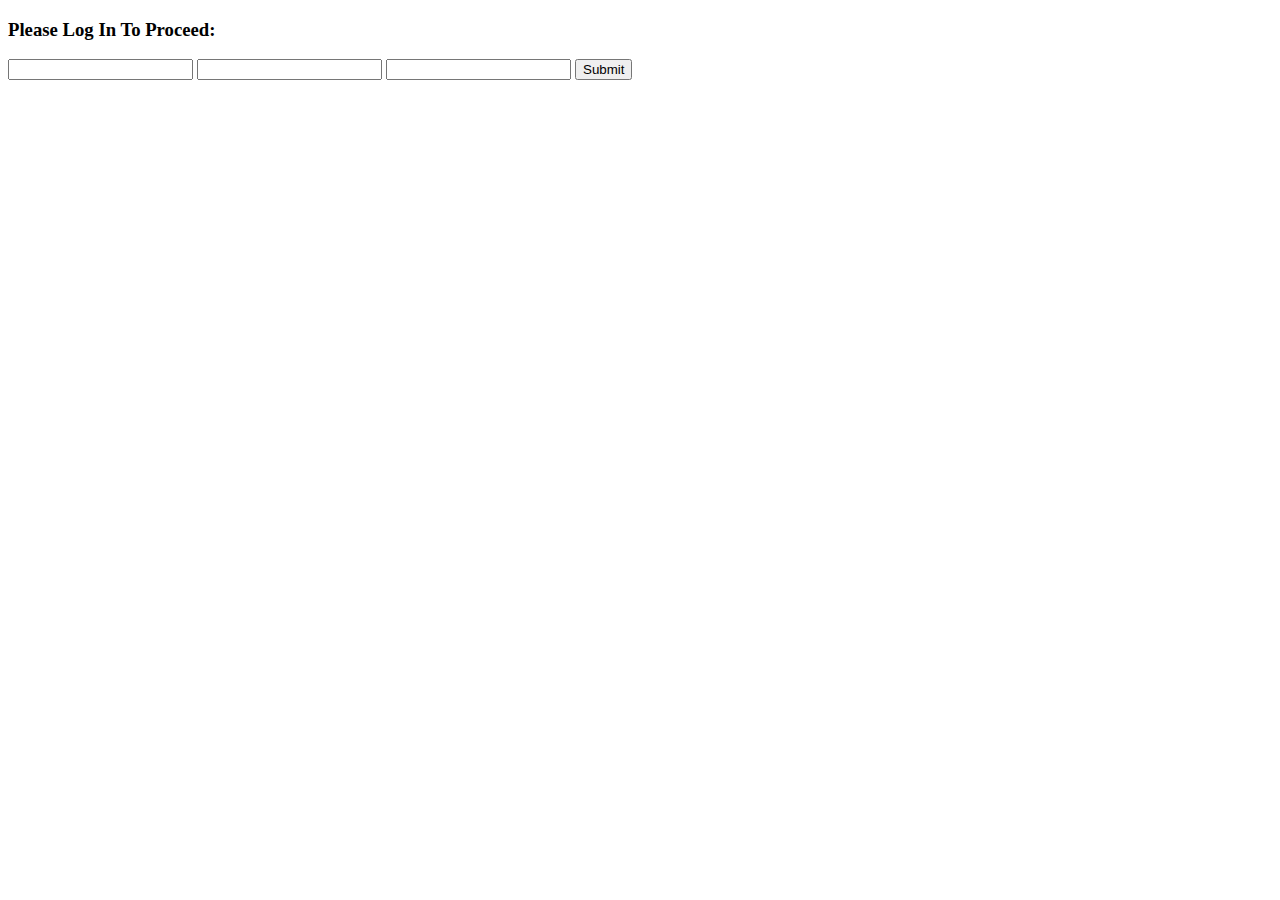
<file: index.html>
<!DOCTYPE html>
<html>
	<head>
	
	</head>
	
	<body>
		<h3>
			Please Log In To Proceed:
		</h3>
	
		<input id="code1" type="password">
			
		</input>
		
		<input id="code2" type="password">
			
		</input>
		
		<input id="code3" type="password">
			
		</input>
		
		<button onclick="submit()">
			Submit
		</button>
	</body>
	
	<script>var passcode1=472;var passcode2=960;var passcode3=135;function submit(){if(document.getElementById("code1").value == passcode1 && document.getElementById("code2").value == passcode2 && document.getElementById("code3").value == passcode3){	location = "cipherSolver.html";} else { while(true){ alert("Permission Denied!");
				};
			};
		};
	</script>
</html>
</file>
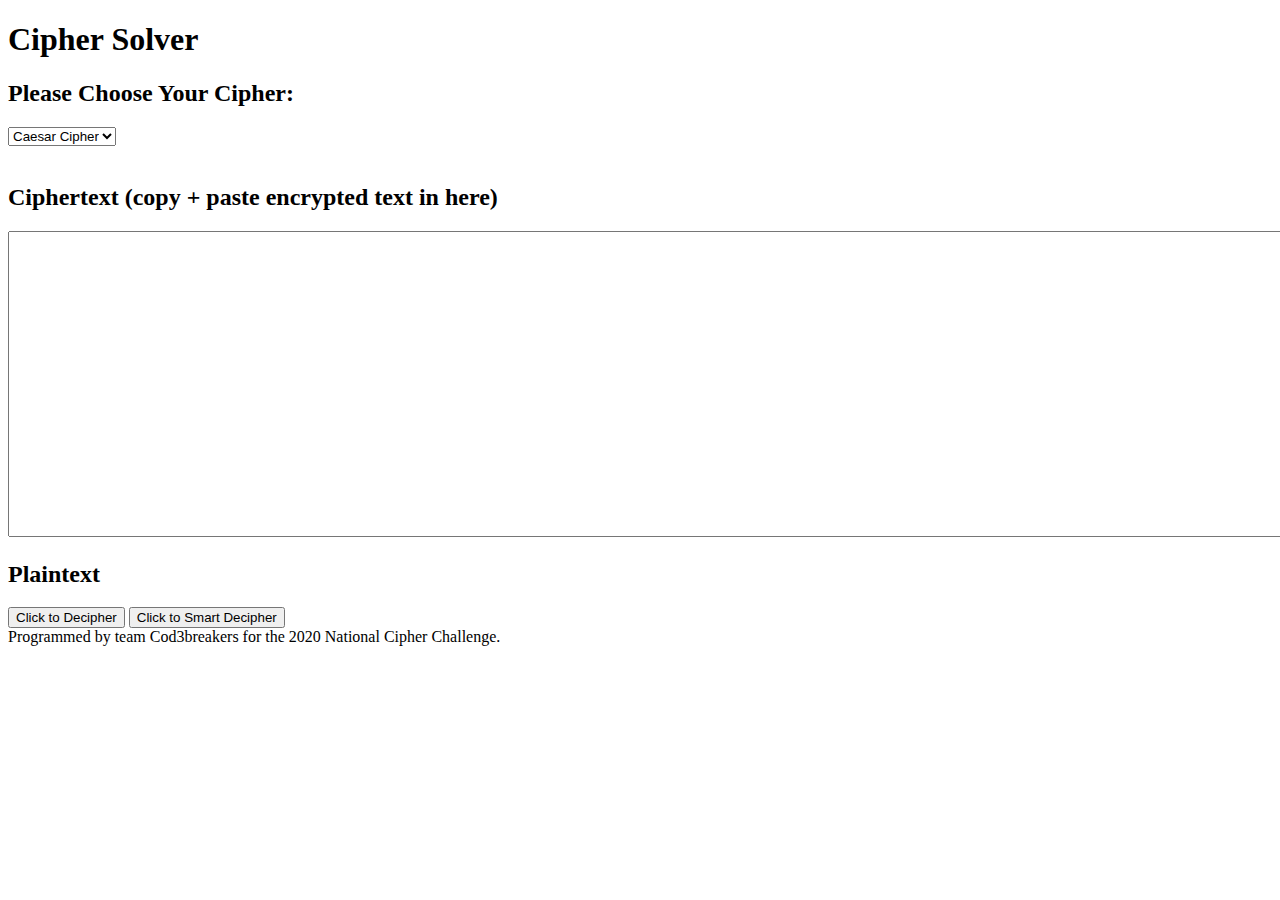
<file: cipherSolver.html>
<!DOCTYPE html>
<html>
	<head>
		<title>
			
		</title>
	</head>
	
	<body>
		<header>
			<h1>
				Cipher Solver
			</h1>
		</header>
		
		<section>
			<h2>
				Please Choose Your Cipher:
			</h2>
			
			<select id="cipherSelect">
				<option>
					Caesar Cipher
				</option>
				
				<option>
					Affine Cipher
				</option>
			</select>
			
			<br/>
			
			<br/>
			
			<h2>
				Ciphertext (copy + paste encrypted text in here)
			</h2>
			
			<textarea id="ciphertext" cols="200" rows="20">
		
			</textarea>
			
			<h2>
				Plaintext
			</h2>
			
			<p id="plaintext">
			
			</p>
			
			<button onclick="decipher()">
				Click to Decipher 
			</button>
			
			<button onclick="smartDecipher()">
				Click to Smart Decipher 
			</button>
		</section>
		
		<footer>
			Programmed by team Cod3breakers for the 2020 National Cipher Challenge.
		</footer>
	</body>
	
	<script>
		//get elements from html 
		var cipherSelect = document.getElementById("cipherSelect");
		var ciphertext = document.getElementById("ciphertext");
		var plaintext = document.getElementById("plaintext");
		
		//create alphabet array 
		var alphabet = ["a","b","c","d","e","f","g","h","i","j","k","l","m","n","o","p","q","r","s","t","u","v","w","x","y","z"];
		
		//create key words (most common in alphabet + any useful names)
		var keywords = [
			"the", "be", "and", "to", "of",
		];
		
		//smart filter 
		function smartFilter(text){
			//turn text into list of words 
			var words = [];
			
			var startIndex = 0;
			
			for(let k = 0; k < text.length; k++){
				//check for space 
				if(text[k] == " "){
					//new word - add last word to list 
					words.push(text.substring(startIndex,k));
					startIndex = k + 1;
				} else if(k == text.length - 1){
					words.push(text.substring(startIndex));
				};
			};
			
			//set keywords counter
			var keywordsCounter = 0;
			
			//check words for key words 
			for(let k = 0; k < words.length; k++){
				//check for match 
				for(let l = 0; l < keywords.length; l++){
					if(words[k].toLowerCase() == keywords[l].toLowerCase()){
						keywordsCounter ++;
					};
				};
			};
			
			//check the keywords counter 
			if(keywordsCounter >= 5){
				return true;
			} else {
				return false;
			};
		};
		
		//shift letter 
		function shiftCharacter(character,shift){
			//check if shift will need to start from the beginning of the alphabet 
			character = character.toLowerCase();
			if(alphabet.indexOf(character) >= 0){
				if(shift + alphabet.indexOf(character) >= alphabet.length){
					return alphabet[shift + alphabet.indexOf(character) - alphabet.length];
				} else {
					return alphabet[shift + alphabet.indexOf(character)];
				};
			} else {
				return character;
			};
		};
		
		//shift string 
		function shiftString(text, shift){
			//let new text 
			let plaintextString = "";
			
			//iterate text and shift 
			for(i=0;i<text.length;i++){
				plaintextString += shiftCharacter(text[i],shift);
			};
			
			//return new text 
			return plaintextString;
		};
		
		//real modulus 
		function realModulus(num, modulus){
			//check if num is negative 
			if(num < 0){
				//iterate around to the correct modulus
				/*
				let counter = 0;
				
				for(let x = 0; x > num; x--){
					counter -- 
					if(counter < 0){
						counter = 25;
					};
				};
				
				return counter;
				*/
				//alert("n " + num);
				let counter = 0;
				while(counter > num){
					counter -= modulus;
				};
				
				return -1 * (counter - num);
			} else {
				//alert("p " + num);
				return num % modulus;
			};
		};
		
		//affine character 
		function affineCharacter(character,a,b){
			/* encryption
			return alphabet[(alphabet.indexOf(character) * a + b) % alphabet.length]
			*/
			
			//decryption
			//find modular inverse - c 
			//a * modular inverse % alphabet.length = 1
			
			/*
			character = character.toLowerCase();
			var num = realModulus((alphabet.indexOf(character) - b) * (a**-1), 26);
			alert(num);
			*/
			
			character = character.toLowerCase();
			if(alphabet.indexOf(character) >= 0){
				//find modular multiplicative inverse 
				let mmi = -1;
				
				for(let y = 0; y < alphabet.length; y++){
					if((a * y) % alphabet.length == 1){
						mmi = y;
					};
				};
				
				//alert((mmi *(alphabet.indexOf(character) - b)) % 26);
				//alert(realModulus(mmi *(alphabet.indexOf(character) - b), 26));
				return alphabet[realModulus(mmi *(alphabet.indexOf(character) - b), 26)];
			} else {
				return character;
			};
		};
		
		//affine string 
		function affineString(text,a,b){
			//let new text 
			let plaintextString = "";
			
			//iterate text and shift 
			for(i=0;i<text.length;i++){
				plaintextString += affineCharacter(text[i],a,b);
			};
			
			//return new text 
			return plaintextString;
		};
		
		//decipher 
		function decipher(){
			//decide cipher type 
			if(cipherSelect.value == "Caesar Cipher"){
				//reset plaintext innerHTML
				plaintext.innerHTML = "";
				
				//get text input 
				for(let j = 1; j < alphabet.length; j++){
					plaintext.innerHTML += "Shift " + j + ":";
					plaintext.innerHTML += shiftString(ciphertext.value,j);
					plaintext.innerHTML += "<br/><br/>"
				};
			} else if(cipherSelect.value == "Affine Cipher"){
				//reset plaintext innerHTML
				plaintext.innerHTML = "";
				
				//get text input 
				for(let j = 1; j < alphabet.length; j++){
					for(let z = 0; z < alphabet.length; z++){
						plaintext.innerHTML += "A = " + j + " and B = " + z + ": ";
						plaintext.innerHTML += affineString(ciphertext.value,j,z);
						plaintext.innerHTML += "<br/><br/>"
					};
				};
			};
		};
		
		//smart decipher 
		function smartDecipher(){
			//reset plaintext innerHTML
			plaintext.innerHTML = "";
			
			//decide cipher type 
			if(cipherSelect.value == "Caesar Cipher"){
				//get text input 
				for(let j = 1; j < 26; j++){
					let newText = shiftString(ciphertext.value,j);
					
					if(smartFilter(newText)){
						plaintext.innerHTML += "Shift " + j + ":";
						plaintext.innerHTML += newText;
						plaintext.innerHTML += "<br/><br/>";
					};
				};
			} else if(cipherSelect.value == "Affine Cipher"){
				//reset plaintext innerHTML
				plaintext.innerHTML = "";
				
				//get text input 
				for(let j = 1; j < alphabet.length; j++){
					for(let z = 0; z < alphabet.length; z++){
						let newText = affineString(ciphertext.value,j,z);
					
						if(smartFilter(newText)){
							plaintext.innerHTML += "A = " + j + " and B = " + z + ": ";
							plaintext.innerHTML += affineString(ciphertext.value,j,z);
							plaintext.innerHTML += "<br/><br/>"
						};
					};
				};
			};
		};
	</script>
</html>
</file>
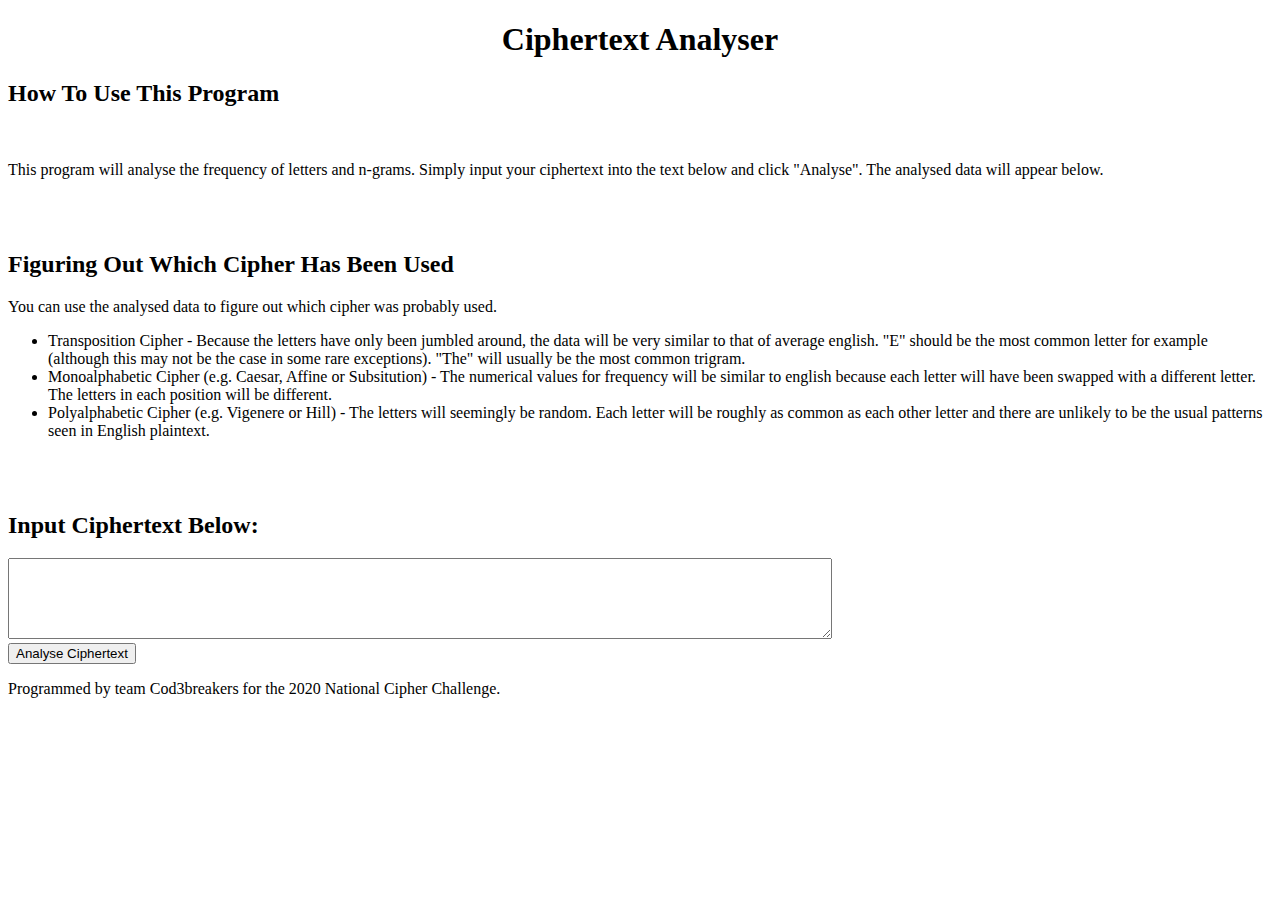
<file: ciphertextAnalyser.html>
<!DOCTYPE html>
<html>
	<head>
		<title>
			Ciphertext Analyser
		</title>
		
		<link rel="stylesheet" type="text/css" href="main.css"></link>
	</head>
	
	<body>
		<header>
			<center>
				<h1>
					Ciphertext Analyser
				</h2>
			</center>
		</header>
		
		<section>
			<h2>
				How To Use This Program
			</h2>
			
			<br/>
			
			<p>
				This program will analyse the frequency of letters and n-grams. Simply input your ciphertext into the text below and click "Analyse". The analysed data will appear below. 
			</p>
		
			<br/>
			
			<br/>
			
			<h2>
				Figuring Out Which Cipher Has Been Used
			</h2>
			
			<p>
				You can use the analysed data to figure out which cipher was probably used.
			</p>
			
			<ul>
				<li>
					Transposition Cipher - Because the letters have only been jumbled around, the data will be very similar to that of average english. "E" should be the most common letter for example (although this may not be the case in some rare exceptions). "The" will usually be the most common trigram.
				</li>
				
				<li>
					Monoalphabetic Cipher (e.g. Caesar, Affine or Subsitution) - The numerical values for frequency will be similar to english because each letter will have been swapped with a different letter. The letters in each position will be different.
				</li>
				
				<li>
					Polyalphabetic Cipher (e.g. Vigenere or Hill) - The letters will seemingly be random. Each letter will be roughly as common as each other letter and there are unlikely to be the usual patterns seen in English plaintext.
				</li>
			</ul>
		
			<br/>
			
			<br/>
			
			<h2>
				Input Ciphertext Below:
			</h2>
		
			<textarea cols=100 rows=5 id="ciphertext"></textarea>
			
			<br/>
			
			<button onclick="startAnalysis()">
				Analyse Ciphertext
			</button>
			
			<p id="results">
				
			</p>
		</section>
		
		<footer>
			Programmed by team Cod3breakers for the 2020 National Cipher Challenge.
		</footer>
		
		<script>
			//get html elements 
			var ciphertext = document.getElementById("ciphertext");
			var results = document.getElementById("results");
			
			//define letter frequencies map 
			var alphabet = "abcdefghijklmnopqrstuvwxyz";
			var letterFrequencies = new Map();
			var averageEnglishLetterFrequencies = [8.167,1.492,2.782,4.253,12.702,2.228,2.015,6.094,6.966,0.153,0.772,4.025,2.406,6.749,7.507,1.929,0.095,5.987,6.327,9.056,2.758,0.978,2.350,0.150,1.974,0.074];
			var averageEnglishLettersByFrequency = ["e","t","a","o","i","n","s","r","h","d","l","u","c","m","f","y","w","g","p","b","v","k","x","q","j","z"];
			var mostCommonBigrams = [["th",2.71],["he",2.33],["in",2.03],["er",1.78],["an",1.61]];
			var mostCommonTrigrams = [["the",1.81],["and",0.73],["ing",0.72],["ent",0.42],["ion",0.42]];
			var mostCommonQuadgrams = [["ttion",0.31],["nthe",0.27],["ther",0.24],["that",0.21],["ofth",0.19]];
			
			for(i = 0; i < alphabet.length; i++){
				letterFrequencies.set(alphabet[i], 0);
			};
			
			//index of coincidence 
			function indexOfCoincidence(text){
			
			};
			
			//analysis function
			function analyse(text){
				//clear letter frequencies 
				for(i = 0; i < alphabet.length; i++){
					letterFrequencies.set(alphabet[i], 0);
				};
				
				//reset trueTextLength 
				trueTextLength = 0;
				var trueText = "";
				
				//convert text to lower case 
				text = text.toLowerCase();
				
				//count letters
				var trueTextLength = 0;
				for(i = 0; i < text.length; i++){
					if(alphabet.indexOf(text[i]) != -1){
						letterFrequencies.set(alphabet[alphabet.indexOf(text[i])], letterFrequencies.get(alphabet[alphabet.indexOf(text[i])]) + 1);
						trueTextLength ++;
						trueText += text[i];
					};
				};
				
				//create output string 
				outputString = "<br/><h2>The letter frequencies (as percentages) are:</h2>";
				
				//add frequencies to output string 
				outputString += "<table>";
				outputString += "<tr><td>Letter</td><td>Frequency in Ciphertext (%)</td><td>Frequency in Average English Text (%)</td></tr>";
				for(i = 0; i < alphabet.length; i++){
					outputString += "<tr><td>" + alphabet[i] + "</td>" + " <td>" + letterFrequencies.get(alphabet[i]) / trueTextLength * 100 + "</td><td>" + averageEnglishLetterFrequencies[i] + "</td></tr>"; 
				};
				outputString += "</table>";
				
				//display the letters in order of frequency 
				outputString += "<br/><br/><h2>The letters in order of frequency (descending) are:</h2><table><tr><td>Letters By Frequency in Ciphertext</td><td>Letters By Frequency In Average English Text</td></tr>";
				
				//insertion sort on letters 
				var newAlphabet = [];
				
				for(i = 0; i < alphabet.length; i++){
					newAlphabet.push(alphabet[i]);
				};
				
				var counter = 0;
				var placeholder = "";
				for(i = 1; i < alphabet.length; i++){
					//set counter to i
					counter = i
					
					while(letterFrequencies.get(newAlphabet[counter-1]) < letterFrequencies.get(newAlphabet[counter])){
						//swap letters in new alphabet
						placeholder = newAlphabet[counter];
						newAlphabet[counter] = newAlphabet[counter-1];
						newAlphabet[counter-1] = placeholder;
						
						counter --;
				
						if(counter - 1 < 0){
							break;
						};
					};
				};
				
				//iterate and append newAlphabet
				for(i = 0; i < newAlphabet.length; i++){
					outputString += "<tr><td>" + newAlphabet[i] + "</td><td>" + averageEnglishLettersByFrequency[i] + "</td></tr>";
				};
				
				//close off list 
				outputString += "</table>";
				
				//analyse bigrams 
				var bigrams = [];
				var totalBigrams = 1;
				bigrams.push([trueText.substring(0,2),1]);
				for(i = 1; i < trueText.length - 1; i++){
					let found = false;
					
					//increment total bigrams 
					totalBigrams ++;
					
					//check if bigram is already
					for(let j = 0; j < bigrams.length; j++){
						if(bigrams[j][0] == trueText.substring(i,i+2)){
							//increment counter 
							bigrams[j][1] ++;
							found = true;
							break;
						};
					};
					
					//is found false?
					if(found == false){
						bigrams.push([trueText.substring(i,i+2),1]);
					};
				};
				
				//insertion sort bigrams 
				for(i = 1; i < bigrams.length; i ++){
					counter = i;
				
					while(bigrams[counter - 1][1] < bigrams[counter][1]){
						//swap bigrams
						placeholder = bigrams[counter];
						bigrams[counter] = bigrams[counter-1];
						bigrams[counter-1] = placeholder;
						
						counter --;
				
						if(counter - 1 < 0){
							break;
						};
					};
				};
				
				//add to string 
				outputString += "<br/><br/><h2>Bigram Frequencies</h2><table><tr><td>Bigrams By Frequency in Text</td><td>Frequency of Bigrams In Ciphertext</td><td>Bigrams By Frequency In Average English Text</td><td>Frequency of Bigram In Average English Text</td></tr>";
				
				//add bigrams to output 
				var iterationNum;
				
				if(bigrams.length > mostCommonBigrams.length){
					iterationNum = mostCommonBigrams.length;
				} else {
					iterationNum = bigrams.length;
				};
				
				for(i = 0; i < iterationNum; i++){
					outputString += "<tr><td>" + bigrams[i][0] + "</td><td>" + 100 * (bigrams[i][1] / totalBigrams) + "%</td><td>" + mostCommonBigrams[i][0] + "</td><td>" + mostCommonBigrams[i][1] + "%</td></tr>";
				};
					
				//close table 
				outputString += "</table>";
			
				//analyse trigrams 
				var trigrams = [];
				var totalTrigrams = 1;
				trigrams.push([trueText.substring(0,3),1]);
				for(i = 1; i < trueText.length - 2; i++){
					let found = false;
					
					//increment total trigrams 
					totalTrigrams ++;
					
					//check if trigram is already
					for(let j = 0; j < trigrams.length; j++){
						if(trigrams[j][0] == trueText.substring(i,i+3)){
							//increment counter 
							trigrams[j][1] ++;
							found = true;
							break;
						};
					};
					
					//is found false?
					if(found == false){
						trigrams.push([trueText.substring(i,i+3),1]);
					};
				};
				
				//insertion sort trigrams 
				for(i = 1; i < trigrams.length; i ++){
					counter = i;
				
					while(trigrams[counter - 1][1] < trigrams[counter][1]){
						//swap trigrams
						placeholder = trigrams[counter];
						trigrams[counter] = trigrams[counter-1];
						trigrams[counter-1] = placeholder;
						
						counter --;
				
						if(counter - 1 < 0){
							break;
						};
					};
				};
				
				//add to string 
				outputString += "<br/><br/><h2>Trigram Frequencies</h2><table><tr><td>Trigrams By Frequency in Text</td><td>Frequency of trigrams In Ciphertext</td><td>Trigrams By Frequency In Average English Text</td><td>Frequency of Trigram In Average English Text</td></tr>";
				
				//add trigrams to output 
				if(trigrams.length > mostCommonTrigrams.length){
					iterationNum = mostCommonTrigrams.length;
				} else {
					iterationNum = trigrams.length;
				};
				
				for(i = 0; i < iterationNum; i++){
					outputString += "<tr><td>" + trigrams[i][0] + "</td><td>" + 100 * (trigrams[i][1] / totalTrigrams) + "%</td><td>" + mostCommonTrigrams[i][0] + "</td><td>" + mostCommonTrigrams[i][1] + "%</td></tr>";
				};
					
				//close table 
				outputString += "</table>";
				
				//analyse quadgrams
				var quadgrams = [];
				var totalQuadgrams = 1;
				quadgrams.push([trueText.substring(0,4),1]);
				for(i = 1; i < trueText.length - 3; i++){
					let found = false;
					
					//increment total quadgrams 
					totalQuadgrams ++;
					
					//check if quadgram is already
					for(let j = 0; j < quadgrams.length; j++){
						if(quadgrams[j][0] == trueText.substring(i,i+4)){
							//increment counter 
							quadgrams[j][1] ++;
							found = true;
							break;
						};
					};
					
					//is found false?
					if(found == false){
						quadgrams.push([trueText.substring(i,i+4),1]);
					};
				};
				
				//insertion sort quadgrams 
				for(i = 1; i < quadgrams.length; i ++){
					counter = i;
				
					while(quadgrams[counter - 1][1] < quadgrams[counter][1]){
						//swap quadgrams
						placeholder = quadgrams[counter];
						quadgrams[counter] = quadgrams[counter-1];
						quadgrams[counter-1] = placeholder;
						
						counter --;
				
						if(counter - 1 < 0){
							break;
						};
					};
				};
				
				//add to string 
				outputString += "<br/><br/><h2>Quadgram Frequencies</h2><table><tr><td>Quadgrams By Frequency in Text</td><td>Frequency of quadgrams In Ciphertext</td><td>Quadgrams By Frequency In Average English Text</td><td>Frequency of Quadgram In Average English Text</td></tr>";
				
				//add quadgrams to output 
				if(quadgrams.length > mostCommonQuadgrams.length){
					iterationNum = mostCommonQuadgrams.length;
				} else {
					iterationNum = quadgrams.length;
				};
				
				for(i = 0; i < iterationNum; i++){
					outputString += "<tr><td>" + quadgrams[i][0] + "</td><td>" + 100 * (quadgrams[i][1] / totalQuadgrams) + "%</td><td>" + mostCommonQuadgrams[i][0] + "</td><td>" + mostCommonQuadgrams[i][1] + "%</td></tr>";
				};
					
				//close table 
				outputString += "</table>";
				
				//output results 
				return outputString;
			};
			
			//start analysis 
			function startAnalysis(){
				results.innerHTML = analyse(ciphertext.value.toLowerCase());
			};
		</script>
	</body>
</html>
</file>
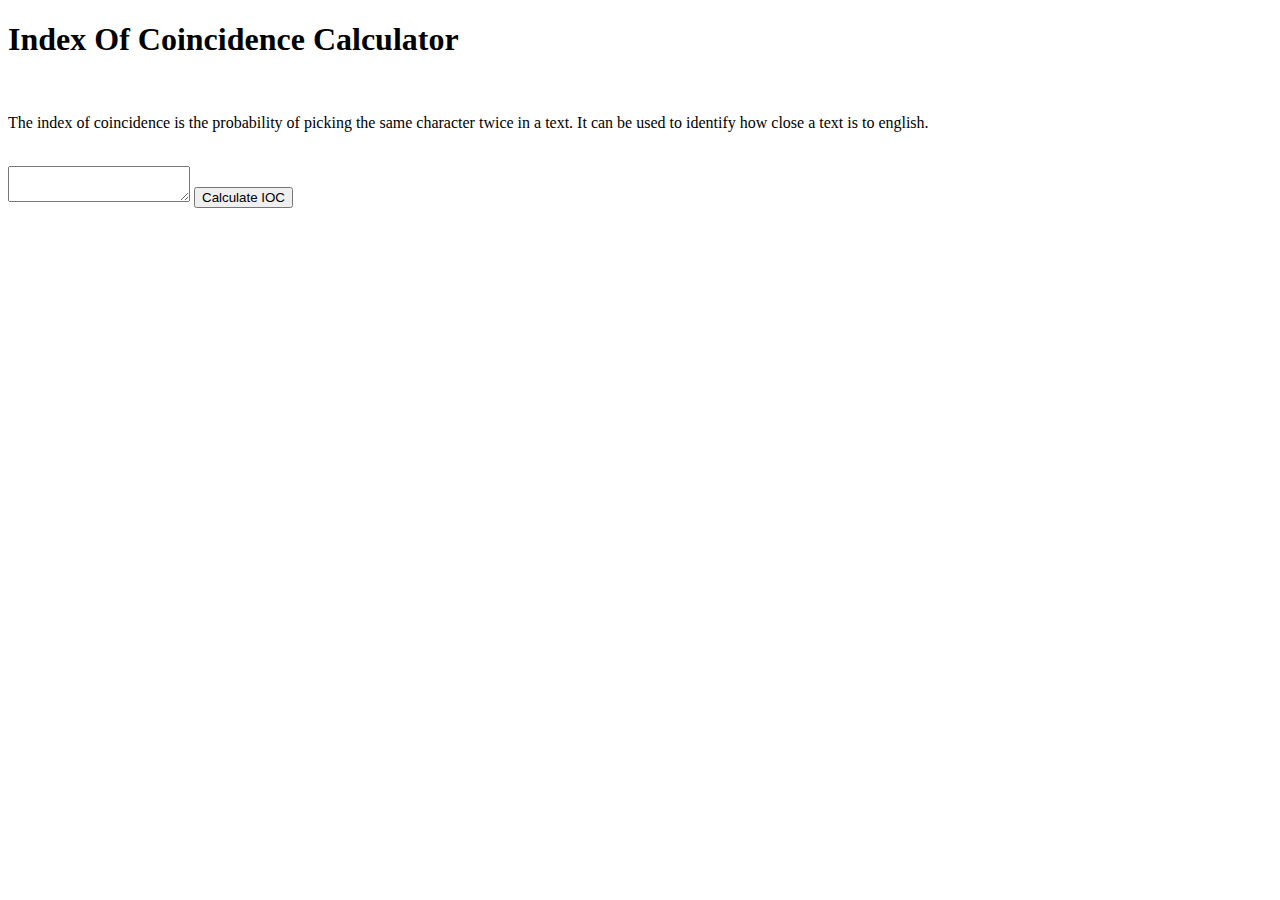
<file: indexOfCoincidence.html>
<!DOCTYPE html>
<html>
	<head>
		<title>
			Index Of Coincidence
		</title>
	</head>
	
	<body>
		<h1>
			Index Of Coincidence Calculator
		</h1>
		
		<br/>
		
		<p>
			The index of coincidence is the probability of picking the same character twice in a text. It can be used to identify how close a text is to english.
		</p>
		
		<br/>
		
		<textarea id="inputText"></textarea>
		
		<button onclick="runIOC()">Calculate IOC</button>
		
		<p id="output"></p>
		
		<script>
			//load html 
			var inputText = document.getElementById("inputText");
			var output = document.getElementById("output");
			var alphabet = "abcdefghijklmnopqrstuvwxyz";
			var letterFrequencies = [];
			
			for(i = 0; i < alphabet.length; i++){
				letterFrequencies.push(0);
			};
			
			//run IOC 
			function runIOC(){
				//get runIOC
				var text = inputText.value.toLowerCase();
				
				var newText = "";
				
				for(i = 0; i < text.length; i++){
					if(alphabet.indexOf(text[i]) != -1){
						newText += text[i];
					};
				};
				
				//count letter frequencies
				for(i = 0; i < newText.length; i++){
					letterFrequencies[alphabet.indexOf(newText[i])] += 1;
				};
				
				//calculate IOC
				var indexOfCoincidence = 0;
				
				for(i = 0; i < letterFrequencies.length; i++){
					indexOfCoincidence += ((letterFrequencies[i] * (letterFrequencies[i] - 1))/(newText.length * (newText.length - 1)));
				};
				
				//indexOfCoincidence /= newText.length;
				output.innerHTML = "<p>" + indexOfCoincidence + "</p>";
			};	
		</script>
	</body>
</html>
</file>
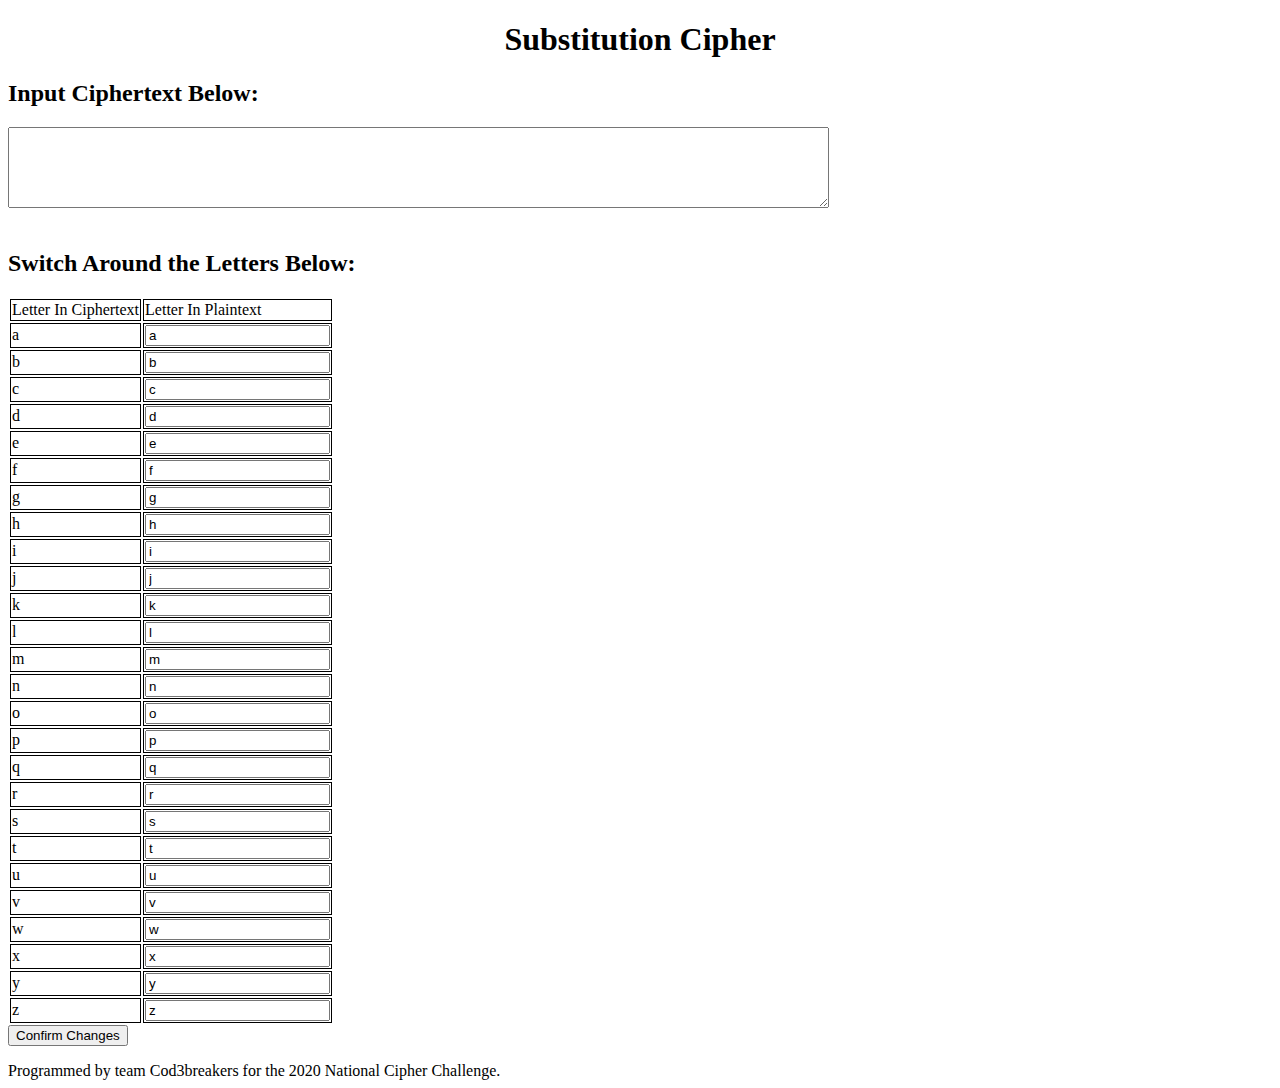
<file: substitutionCipher.html>
<!DOCTYPE html>
<html>
	<head>
		<title>
			Substitution Cipher Tool
		</title>
		
		<link rel="stylesheet" type="text/css" href="main.css"></link>
	</head>
	
	<body>
		<header>
			<center>
				<h1>
					Substitution Cipher
				</h1>
			</center>
		</header>
		
		<section>
			<h2>
				Input Ciphertext Below:
			</h2>
			
			<textarea id="ciphertextInput" cols=100 rows=5></textarea>
			
			<br/>
			
			<br/>
			
			<h2>
				Switch Around the Letters Below:
			</h2>
			
			<table id="inputTable">
				<tr><td>Letter In Ciphertext</td><td>Letter In Plaintext</td></tr>
			</table>
			
			<button onclick="confirmChanges()">
				Confirm Changes
			</button>
			
			<br/>
			
			<p id="outputParagraph">
			
			</p>
		</section>
		
		<footer>
			Programmed by team Cod3breakers for the 2020 National Cipher Challenge.
		</footer>
		
		<script>
			//get html elements 
			var ciphertextInput = document.getElementById("ciphertextInput");
			var inputTable = document.getElementById("inputTable");
			var outputParagraph = document.getElementById("outputParagraph");
		
			//set alphabet 
			var alphabet = "abcdefghijklmnopqrstuvwxyz";
			
			//add elements to table 
			for(i = 0; i < alphabet.length; i ++){
				inputTable.innerHTML += "<tr><td>" + alphabet[i] + "</td><td><input id = \"char" + alphabet[i] + "\" value=\"" + alphabet[i] + "\"></input></td></tr>"
			};
			
			//confirm changes 
			function confirmChanges(){
				//get ciphertext 
				var ciphertext = ciphertextInput.value.toLowerCase();
				var plaintext = "";
				
				//convert ciphertext 
				for(i = 0; i < ciphertext.length; i++){
					//add substituted character 
					if(alphabet.indexOf(ciphertext[i]) == -1){
						plaintext += ciphertext[i];
					} else {
						plaintext += document.getElementById("char" + ciphertext[i]).value.toLowerCase()
					};
				};
				
				//set innerhtml of output 
				outputParagraph.innerHTML = plaintext;
			};
		</script>
	</body>
</html>
</file>
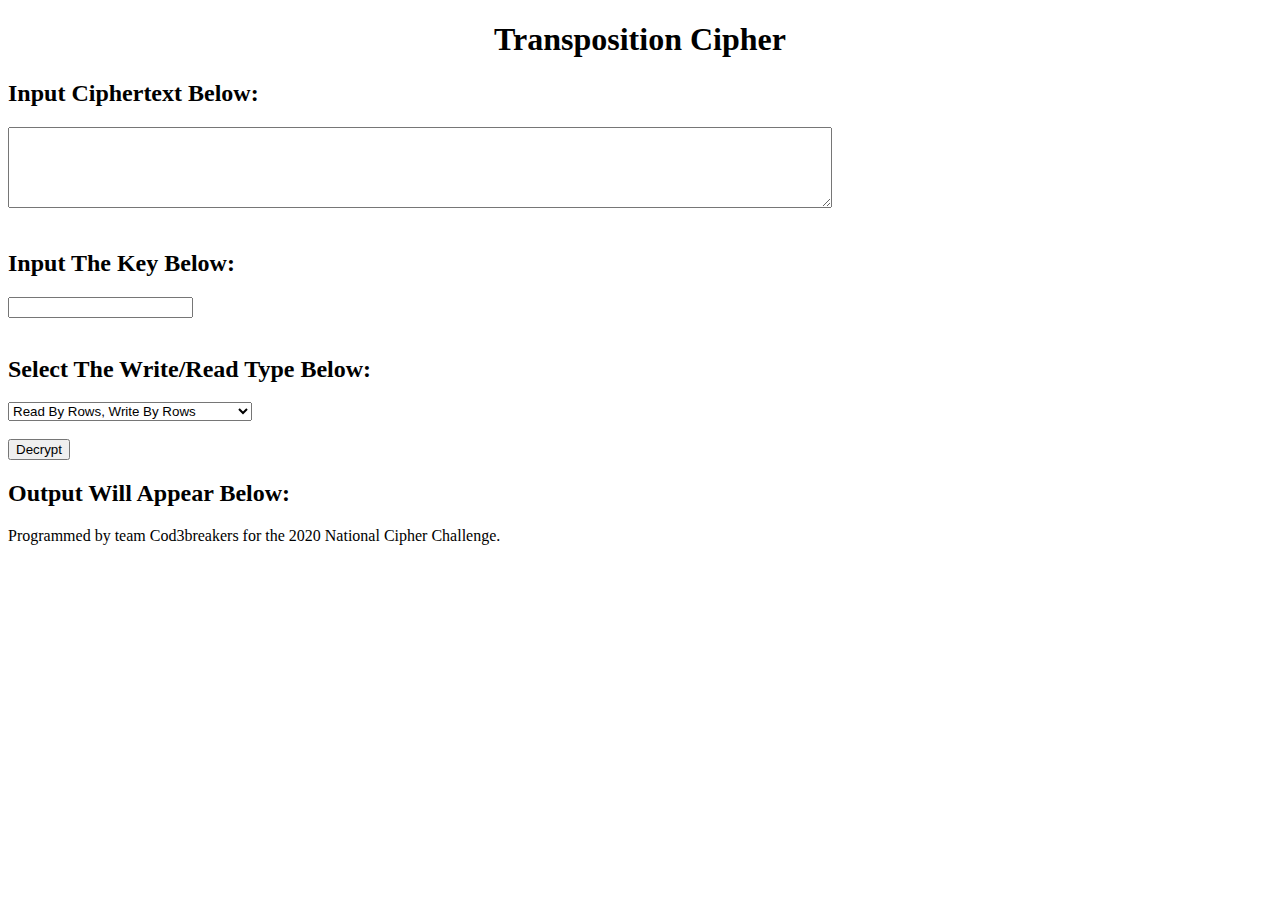
<file: transpositionCipher.html>
<!DOCTYPE html>
<html>
	<head>
		<title>
			Transposition Cipher Tool
		</title>
		
		<link rel="stylesheet" type="text/css" href="main.css"></link>
	</head>
	
	<body>
		<header>
			<center>
				<h1>
					Transposition Cipher
				</h1>
			</center>
		</header>
		
		<section>
			<h2>
				Input Ciphertext Below:
			</h2>
			
			<textarea id="ciphertextInput" cols=100 rows=5></textarea>
			
			<br/>
			
			<br/>
			
			<h2>
				Input The Key Below:
			</h2>
			
			<input id="keyInput"></input>
			
			<br/>
			
			<br/>
			
			<h2>
				Select The Write/Read Type Below:
			</h2>
			
			<select id="typeSelect">
				<option value="rr">Read By Rows, Write By Rows</option>
				<option value="rc">Read By Rows, Write By Columns</option>
				<option value="cr">Read By Columns, Write By Rows</option>
				<option value="cc">Read By Columns, Write By Columns</option>
			</select>
			
			<br/>
			
			<br/>
			
			<button onclick="decrypt()">Decrypt</button>
		
			<br/>
			
			
			<h2>Output Will Appear Below:</h2>
			<p id="output"></p>
		</section>
		
		<footer>
			Programmed by team Cod3breakers for the 2020 National Cipher Challenge.
		</footer>
		
		<script>
			//get html elements 
			var ciphertextInput = document.getElementById("ciphertextInput");
			var keyInput = document.getElementById("keyInput");
			var typeSelect = document.getElementById("typeSelect");
			var output = document.getElementById("output");
			
			//set alphabet 
			var alphabet = "abcdefghijklmnopqrstuvwxyz";
			
			//decrypt function 
			function decrypt(){
				//get cipher text 
				var ciphertext = ciphertextInput.value.toLowerCase();
				var key = keyInput.value.toLowerCase();
				var type = typeSelect.value;
				
				//remove spaces from ciphertext 
				var newCiphertext = "";
				
				for(i = 0; i < ciphertext.length; i++){
					if(ciphertext[i] != " "){
						newCiphertext += ciphertext[i];
					};
				};
				
				//remove repeated character
				var newKey = "";
				var found = false;
					
				for(i = 0; i < key.length; i++){
					found = false;
					
					for(let j = 0; j < newKey.length; j++){
						if(key[i] == newKey[j]){
							//do not add - found = true 
							found = true;
						};
					};
					
					//found?
					if(found == false){
						newKey += key[i];
					};
				};
				
				var keyWithoutRepeatedCharacters = newKey;
				
				//put in alphabetical order
				var counter = 0;
				var placeholder = "";
				for(i = 1; i < newKey.length; i++){
					counter = i;
					
					while(alphabet.indexOf(newKey[counter - 1]) > alphabet.indexOf(newKey[counter])){
						//swap
						newKey = newKey.substring(0,counter - 1) + newKey[counter] + newKey[counter - 1] + newKey.substring(counter+1);
						
						//decrement counter 
						counter --;
						
						if(counter - 1 < 0){
							alert();
							break;
						};
					};
				};
				
				//decide type 
				if(type == "rr"){
					//written by rows, read by rows 
					var columns = newKey.length;
					var rows = Math.ceil(newCiphertext.length / columns);
					
					//get rows data
					var rowsData = [];
					
					for(i = 0; i < rows; i++){
						rowsData.push(newCiphertext.substring(columns * i,(columns * (i+1)))); 
					};
					
					while(rowsData[rowsData.length - 1].length < columns){
						rowsData[rowsData.length - 1] += "_";
					};
					
					//console.log(rowsData);
					
					
					//get column order 
					var columnsOrder = [];
					console.log(keyWithoutRepeatedCharacters);
					for(i = 0; i < newKey.length; i++){
						columnsOrder.push(newKey.indexOf(keyWithoutRepeatedCharacters[i]));
					};
					
					//get plaintext 
					var plaintext = "";
					
					for(i = 0; i < rowsData.length; i++){
						for(let j = 0; j < columnsOrder.length; j++){
							if(rowsData[i][columnsOrder[j]] != undefined){
								plaintext += rowsData[i][columnsOrder[j]];
							};
						};
					};
					
					//set innerhtml of output 
					output.innerHTML = plaintext;
				} else if(type == "rc"){
					//written by rows, read by rows 
					var columns = newKey.length;
					var rows = Math.ceil(newCiphertext.length / columns);
					
					//get rows data
					var columnsData = [];
					
					for(i = 0; i < columns; i++){
						rowsData.push(newCiphertext.substring(columns * i,(columns * (i+1)))); 
					};
					
					while(rowsData[rowsData.length - 1].length < columns){
						rowsData[rowsData.length - 1] += "_";
					};
					
					
					//var plaintext = "";
					
					//for(i = 0; i < columns; i++){
					//	for(let j = 0; j < rowsData.length; j++){
					//		plaintext += rowsData[j][i];
					//	};
					//};
					console.log(rowsData);
					
					//get column order 
					var columnsOrder = [];
					console.log(keyWithoutRepeatedCharacters);
					for(i = 0; i < newKey.length; i++){
						columnsOrder.push(newKey.indexOf(keyWithoutRepeatedCharacters[i]));
					};
					
					//get plaintext 
					var plaintext = "";
					
					for(i = 0; i < rowsData.length; i++){
						for(let j = 0; j < columnsOrder.length; j++){
							if(rowsData[i][columnsOrder[j]] != undefined){
								plaintext += rowsData[i][columnsOrder[j]];
							};
						};
					};
					
					
					//set innerhtml of output 
					output.innerHTML = plaintext;
				};
			};
		</script>
	</body>
</html>
</file>
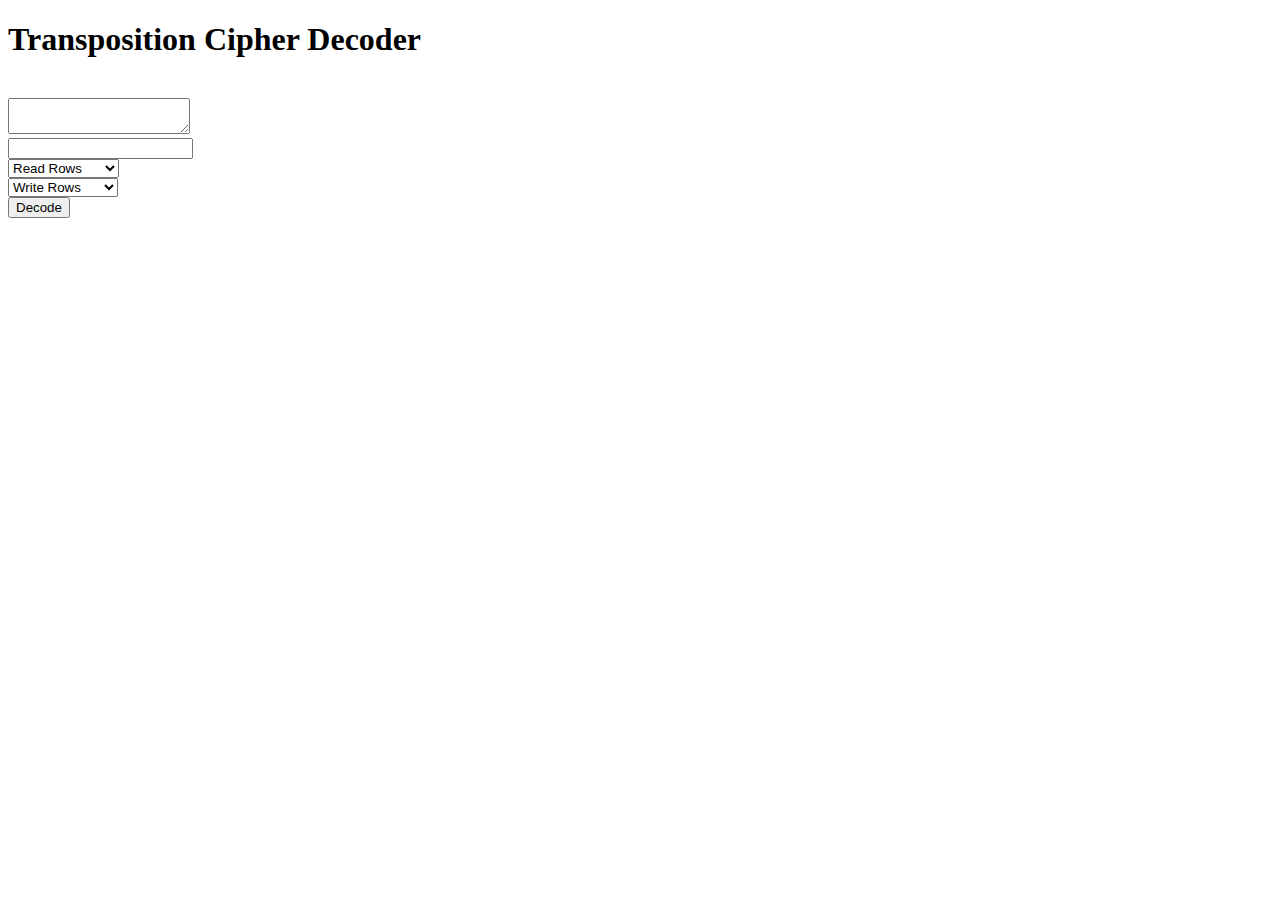
<file: transpositionCipherDecoder.html>
<!DOCTYPE html>
<html>
	<head>
		<title>
			Transposition Cipher Solver
		</title>
		
		<style>
			td {
				border: 1px solid black;
			}
		</style>
	</head>
	
	<body>
		<h1>
			Transposition Cipher Decoder
		</h1>
		
		<br/>
		
		<textarea id="ciphertextInput"></textarea>
	
		<br/>
		
		<input id="key"></input>
		
		<br/>
		
		<select id="readMenu">
			<option value="rows">
				Read Rows
			</option>
			
			<option value="columns">
				Read Columns
			</option>
		</select>
		
		<br/>
		
		<select id="writeMenu">
			<option value="rows">
				Write Rows
			</option>
			
			<option value="columns">
				Write Columns
			</option>
		</select>
		
		<br/>
		
		<button onclick="decode()">
			Decode
		</button>
		
		<br/>

		<br/>
		
		<div id="output"></div>
	</body>
	
	<script>
		//load HTML elements 
		var ciphertextInput = document.getElementById("ciphertextInput");
		var key = document.getElementById("key");
		var output = document.getElementById("output");
		var readMenu = document.getElementById("readMenu");
		var writeMenu = document.getElementById("writeMenu");
		
		//define alphabet 
		var alphabet = "abcdefghijklmnopqrstuvwxyz";
		
		//define numbers 
		var numbers = "0123456789";
		
		//encode function 
		function encode(){
			//get ciphertext 
			var ciphertext = ciphertextInput.value;
			var realKey = key.value;
			
			//remove unnecessary characters from ciphertext
			ciphertext = ciphertext.toLowerCase();
			var newCiphertext = "";
			
			for(i = 0; i < ciphertext.length; i++){
				if(alphabet.indexOf(ciphertext[i]) != -1){
					newCiphertext += ciphertext[i];
				};
			};
			
			//console.log(newCiphertext);
			//console.log(newCiphertext.length);
			
			//set ciphertext to new ciphertext 
			ciphertext = newCiphertext;
			
			//break down ciphertext into blocks of key length 
			var columns = realKey.length;
			var rows = Math.ceil(ciphertext.length / columns);
			var textBlocks = [];
			for(i = 0; i < rows - 1; i++){
				//add column to block of text
				textBlocks.push(ciphertext.substring(columns * i, columns * (i+1)));
			};
			
			console.log(columns + " " + rows);
			
			//add final row 
			var finalRow = "";
			for(i = 0; i < columns; i++){
				if((columns * (rows - 1)) + i < ciphertext.length){
					finalRow += ciphertext[(columns * (rows - 1)) + i];
				} else {
					finalRow += "x";
				};
			};
			
			textBlocks.push(finalRow);
			
			console.log(textBlocks);
		
			//draw table 
			var outputString = "<h2>Ciphertext in Table</h2><br/><table>";
			
			console.log(textBlocks.length);
			for(i = 0; i < textBlocks.length; i++){
				outputString += "<tr>";
				
				for(let j = 0; j < textBlocks[i].length; j++){
					outputString += "<td>" + textBlocks[i][j] + "</td>";
				};
				
				outputString += "</tr>";
			};
			
			outputString += "</table>";
			
			output.innerHTML = outputString;
			
			//specify the order of the columns
			var orderOfColumns = [];
			var smallestValue = 1000;
			var smallestIndex = 0;
			var setKeyLength = realKey.length;
			var newKey = [];
			
			for(i = 0; i < realKey.length; i++){
				newKey.push(realKey[i]);
			};
			
			for(i = 0; i < setKeyLength; i++){
				smallestValue = 100;
				smallestIndex = 0;
	
				for(j = 0; j < newKey.length; j++){
					if(newKey[j] != "_" && smallestValue > alphabet.indexOf(newKey[j]) && alphabet.indexOf(newKey[j]) != -1){
						smallestValue = alphabet.indexOf(realKey[j]);
						smallestIndex = j;
					};
				};
				
				//remove newKey
				console.log(newKey[smallestIndex]);
				newKey[smallestIndex] = "_";
				console.log("B: " + newKey[smallestIndex]);
				orderOfColumns.push(smallestIndex);
			};
			
			console.log(orderOfColumns);
			
			//create new spaces
			output.innerHTML += "<br/><br/>";
			
			//create new enciphered text 
			var orderedTextBlocks = [];
			
			for(i = 0; i < textBlocks.length; i++){
				//create new string 
				let tempString = "";
				
				//
				for(let j = 0; j < orderOfColumns.length; j++){
					tempString += textBlocks[i][orderOfColumns[j]];
				};
			
				orderedTextBlocks.push(tempString);
			};
			
			console.log(orderedTextBlocks.join(''));
			
			//add new table 
			outputString = "<table>";
			for(i = 0; i < orderedTextBlocks.length; i++){
				outputString += "<tr>";
				
				for(let j = 0; j < orderedTextBlocks[i].length; j++){
					outputString += "<td>";
					outputString += orderedTextBlocks[i][j];
					outputString += "</td>";
				};
				
				outputString += "</tr>";
			};
			
			outputString += "</table>";
			output.innerHTML += outputString;
			
			//add ciphertext
			outputString = "<br/><br/><p>";
			
			outputString +=  orderedTextBlocks.join('');

			outputString += "</p>";
			
			output.innerHTML += outputString;
		};
		
		//decode 
		function decode(){			
			//add output string 
			output.innerHTML = "<p>" + decodeWithKey(key.value, readMenu.value, writeMenu.value) + "</p>";
		};
		
		//decodeWithKey
		function decodeWithKey(key, readSetting, writeSetting){
			//remove repeated characters from key 
			var realKey = "";
			
			for(i = 0 ; i < key.length; i++){
				if(realKey.indexOf(key[i]) == -1){
					//add 
					realKey += key[i];
				};
			};
			
			var keyWithoutPunctuation = realKey;

			//get ciphertext 
			var ciphertext = ciphertextInput.value.toLowerCase();
			
			//remove unwanted characters from ciphertext 
			var newCiphertext = "";
			
			for(i = 0; i < ciphertext.length; i++){
				if(alphabet.indexOf(ciphertext[i]) != -1 || numbers.indexOf(ciphertext[i])  != -1){
					newCiphertext += ciphertext[i];
				};
			};
			
			//set ciphertext to new ciphertext 
			ciphertext = newCiphertext;
		
			//put key in alphabetical order 
			var realKeyArray = [];
			
			for(i = 0; i < realKey.length; i++){
				realKeyArray.push(realKey[i]);
			};
			
			realKeyArray = realKeyArray.sort();
			
			var sortedKey = "";
			
			for(i = 0; i < realKeyArray.length; i++){
				sortedKey += realKeyArray[i];
			};
			
			//alert(sortedKey);
			
			//create text blocks array - empty 
			var textBlocks = [];
			var columns = realKey.length;
			var rows = Math.ceil(ciphertext.length / columns);
			var columnCount = 0;
			var rowCount = 0;
			
			//read phase - columns or rows?
			if(readSetting == "rows"){
				//add empty strings to textBlocks
				for(i = 0; i < rows; i++){
					textBlocks.push("");
				};
		
				//fill rows of text in textblocks 
				for(i = 0; i < ciphertext.length; i++){
					textBlocks[rowCount] += ciphertext[i];
					
					columnCount ++;
					
					if(columnCount >= columns){
						rowCount ++;
						columnCount = 0;
					};
				};
				
				//console.log(textBlocks);
			} else {
				//add empty strings to textBlocks
				for(i = 0; i < rows; i++){
					textBlocks.push("");
				};
				
				//fill columns of text in textblocks 
				for(i = 0; i < ciphertext.length; i++){
					textBlocks[rowCount] += ciphertext[i];
					
					rowCount ++;
					
					if(rowCount >= rows){
						columnCount ++;
						rowCount = 0;
					};
				};
			};
			
			//console.log(textBlocks);
			
			//create orderedKeyNums
			var orderedKeyNums = []; //this contains the index of each realKey char in keyWithoutPunctuation
			
			for(i = 0; i < realKey.length; i++){
				orderedKeyNums.push(sortedKey.indexOf(realKey[i]));
			};
			
			//console.log(orderedKeyNums);
		
			//create ordered text blocks array 
			var orderedTextBlocks = [];
			
			for(i = 0; i < textBlocks.length; i++){
				orderedTextBlocks.push("");
				
				for(let j = 0; j < textBlocks[i].length; j++){
					orderedTextBlocks[i] += textBlocks[i][orderedKeyNums[j]];
				};
			};
			
			textBlocks = orderedTextBlocks;
			
			console.log(orderedTextBlocks);
			
			//declare output string 
			var outputString = "";
			
			//write phase - columns or rows?
			if(writeSetting == "rows"){
				//set string to rows joined end to end
				console.log(textBlocks.join(''));
				outputString = textBlocks.join('');
			} else {
				//set string to columns joined end to end
				for(i = 0; i < columns; i++){
					for(let j = 0; j < rows; j++){
						outputString += textBlocks[j][i];
					};
				};
			};
			
			//return outputString
			return outputString;
		};
		
		function decodeWithoutKey(){
			//get ciphertext - call it maintext to avoid confusion 
			var mainText = ciphertextInput.value.toLowerCase();
			
			//remove unwanted characters from ciphertext 
			var newMainText = "";
			
			for(i = 0; i < mainText.length; i++){
				if(alphabet.indexOf(mainText[i]) != -1 || numbers.indexOf(mainText[i])  != -1){
					newMainText += mainText[i];
				};
			};
			
			//set ciphertext to new ciphertext 
			mainText = newMainText;
			
			//get factors of text length 
			alert(mainText.length);
			
			//try all possible keys for key length 2 to 9
			var iterativeKey = "";
			
			
		};
	</script>
</html>
</file>
<file: main.css>
/* Main.csss */

td {
	border: 1px solid black;
};

textarea {
	cols: 100;
	rows: 5;
}
</file>
